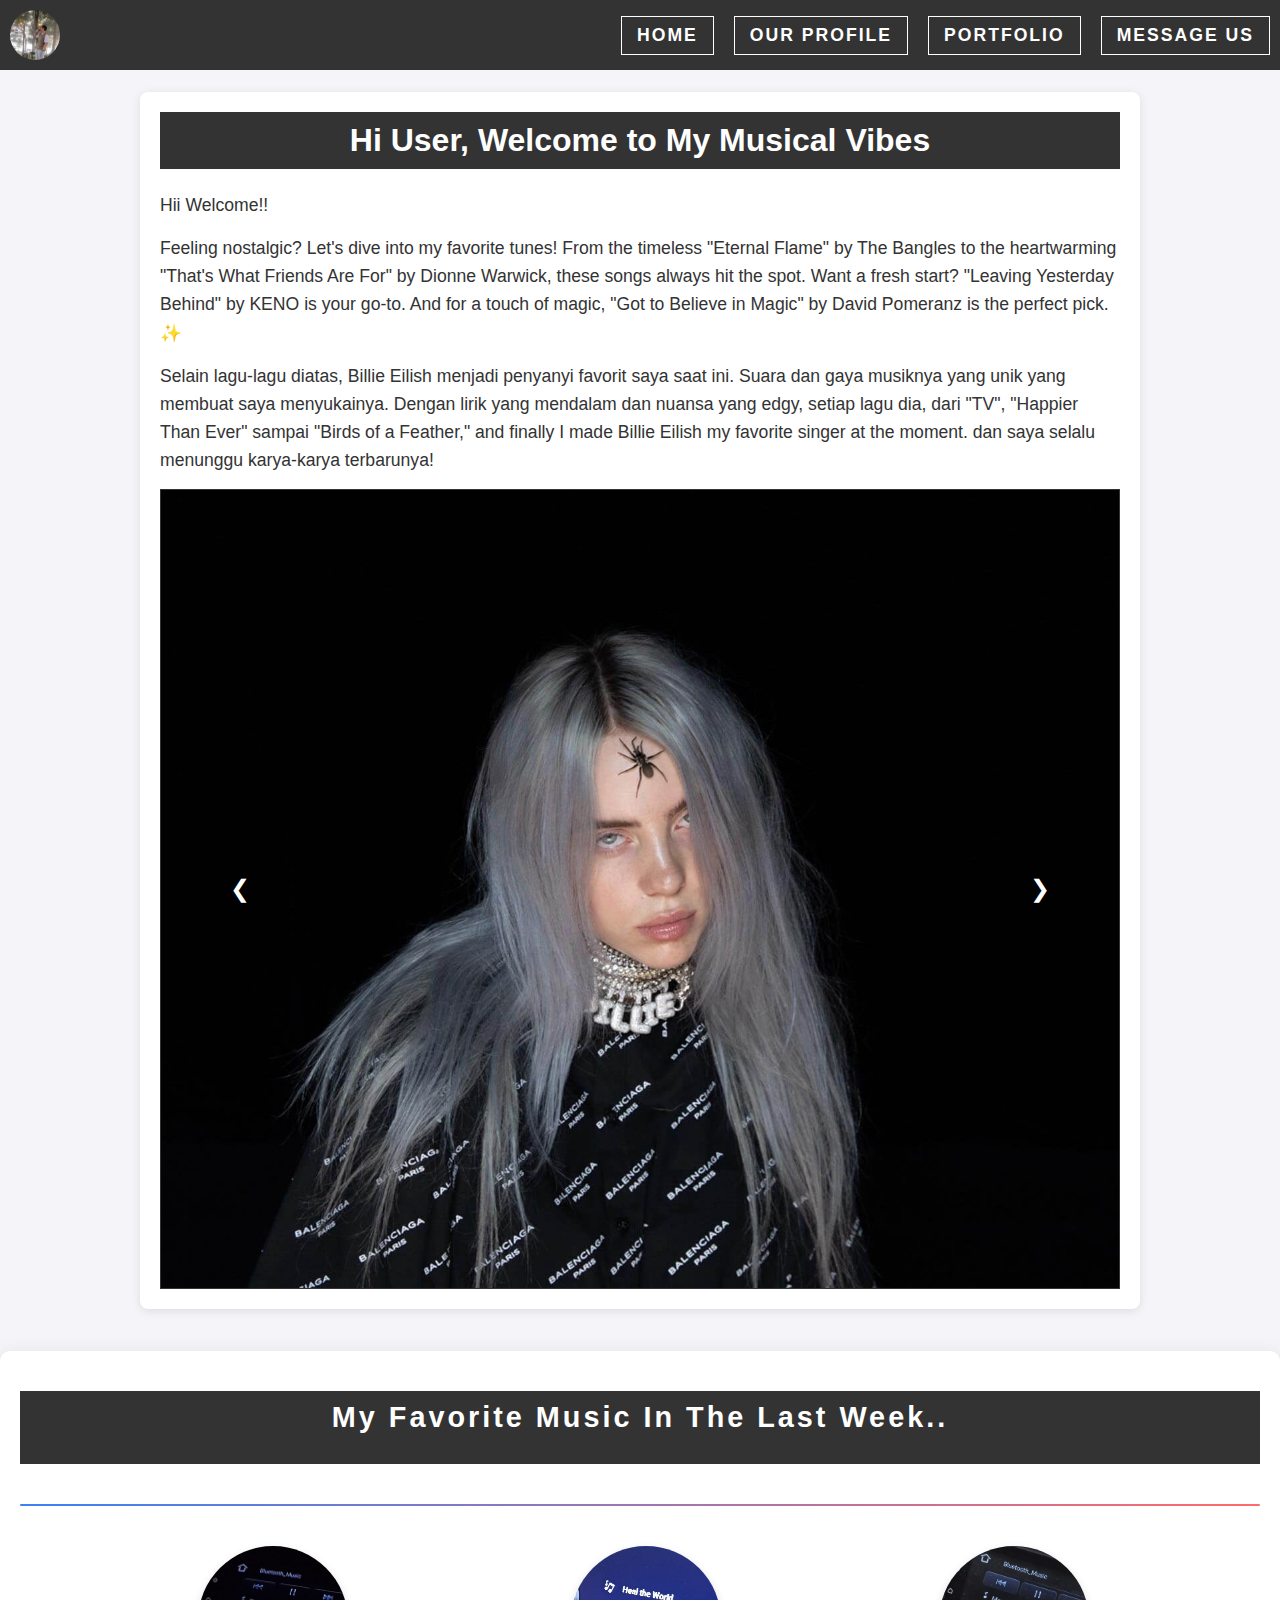
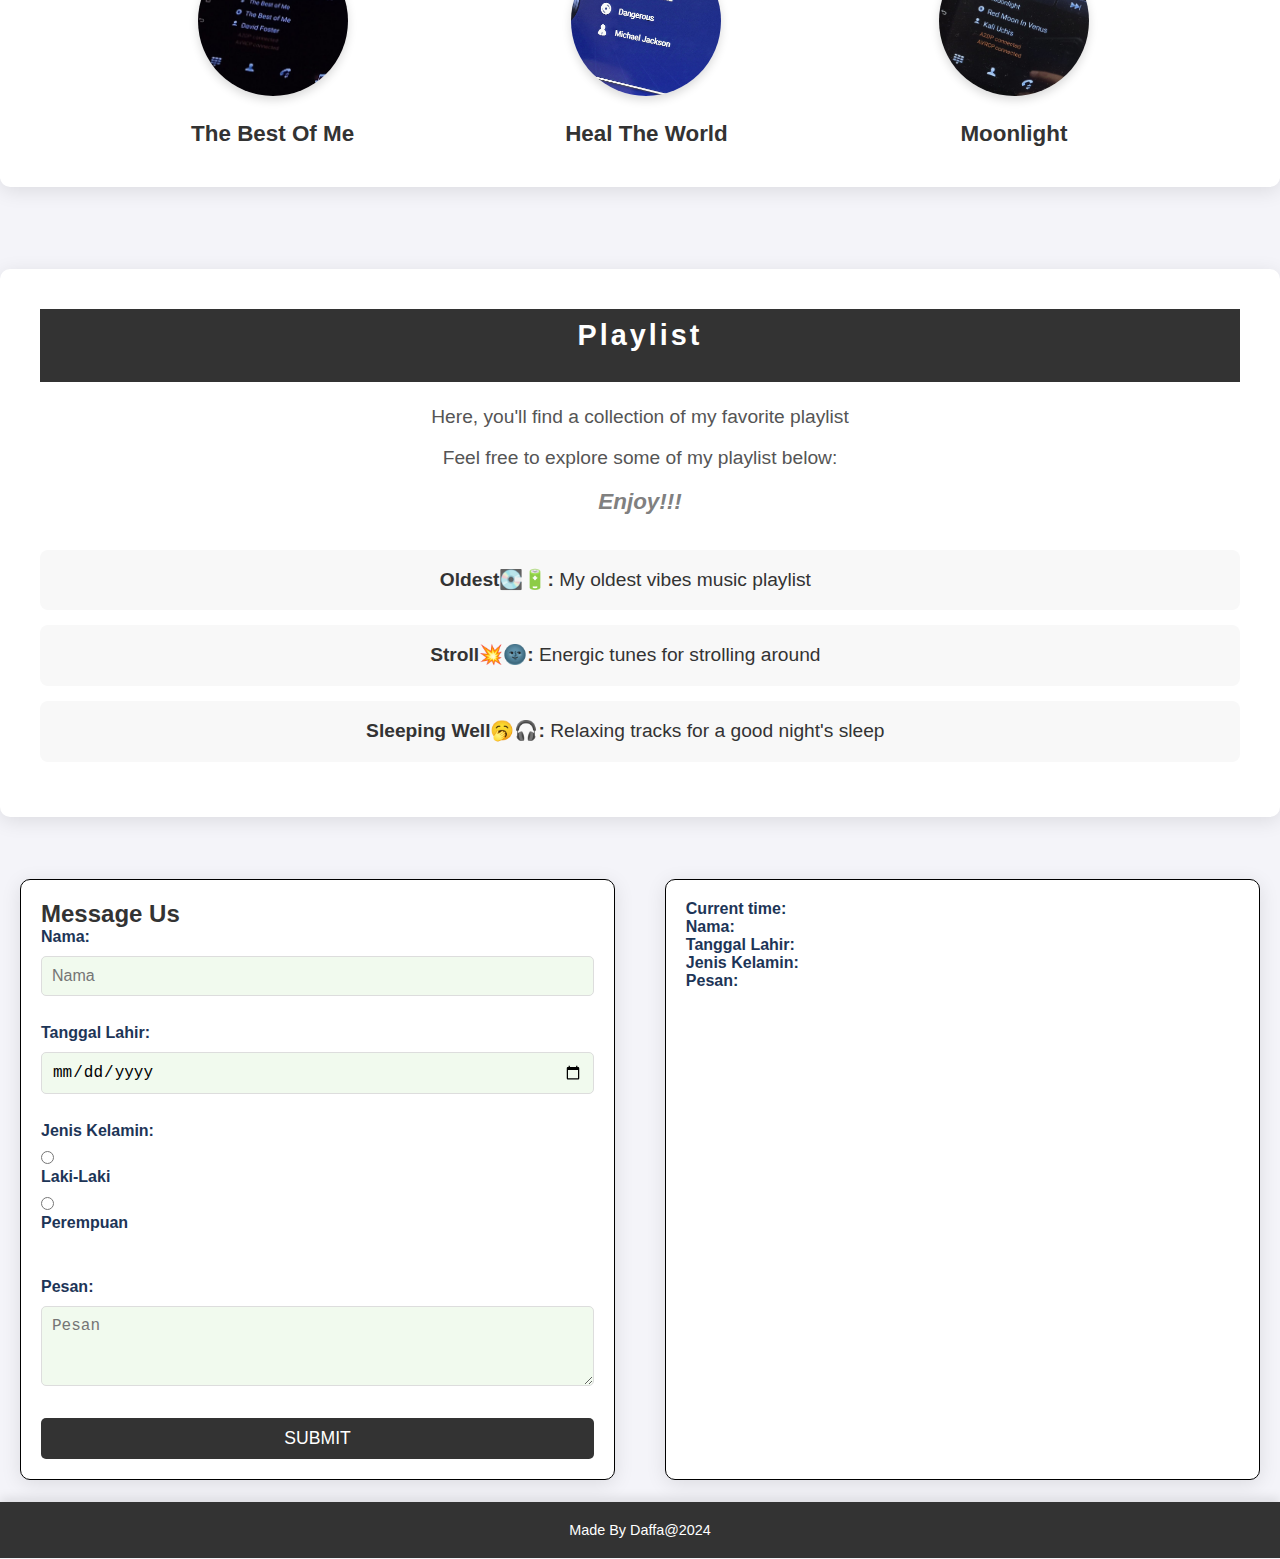
<file: index.html>
<!DOCTYPE html>
<html lang="en">

<head>
    <meta charset="UTF-8">
    <meta name="viewport" content="width=device-width, initial-scale=1.0">
    <title>Musical Vibes</title>
    <script>
        // Fungsi untuk meminta nama pengguna dan menampilkannya
        function greetUser() {
            // Meminta nama pengguna
            const userName = prompt("Silakan masukkan nama Anda:");
    
            // Jika pengguna memasukkan nama, tampilkan sapaan
            if (userName) {
                document.getElementById("greeting").innerHTML = "Hi " + userName + ", Welcome to My Musical Vibes";
            } else {
                document.getElementById("greeting").innerHTML = "Hi User, Welcome to My Musical Vibes";
            }
        }
    </script>    
    <link rel="stylesheet" href="CSS\styles.CSS">
</head>

<body onload="greetUser();">

    <header class="main-header">
        <!-- Logo -->
        <div class="logo-icon"></div>

        <!-- Navigation -->
        <nav>
            <a href="#section-home">Home</a>
            <a href="#section-our-profile">Our Profile</a>
            <a href="#section-portfolio">Portfolio</a>
            <a href="#section-message-us">Message Us</a>
        </nav>
    </header>

    <hr /> 
     
    <main>
        <!-- Home -->
        <section id="section-home">
            <header>
                <h1 id="greeting">Hi User, Welcome to My Musical Vibes</h1>
            </header>

            <hr />

            <article>
                <p>Hii Welcome!!</p> 
                <p>Feeling nostalgic? Let's dive into my favorite tunes!  From the timeless "Eternal Flame" by The Bangles to the heartwarming "That's What Friends Are For" by Dionne Warwick, these songs always hit the spot. Want a fresh start? "Leaving Yesterday Behind" by KENO is your go-to. And for a touch of magic, "Got to Believe in Magic" by David Pomeranz is the perfect pick. ✨</p>
                <p>Selain lagu-lagu diatas, Billie Eilish menjadi penyanyi favorit saya saat ini. Suara dan gaya musiknya yang unik yang membuat saya menyukainya. Dengan lirik yang mendalam dan nuansa yang edgy, setiap lagu dia, dari "TV", "Happier Than Ever" sampai "Birds of a Feather," and finally I made Billie Eilish my favorite singer at the moment. dan saya selalu menunggu karya-karya terbarunya!</p>

                <!-- Photo Banner AutoSlide -->
                <div class="photo-banner">
                    <button class="prev" onclick="prevSlide()">&#10094;</button>
                    <button class="next" onclick="nextSlide()">&#10095;</button>
                </div>

                <script>
                    let images = [
                        'assets/BB.jpg',
                        'assets/logo.jpg',
                        'assets/PIK.jpg',
                        'assets/SG.jpg',
                        'assets/BE.jpg'      
                    ];
                    
                    let currentIndex = 0;
                    const photoBanner = document.querySelector('.photo-banner');
                    
                    function showSlide(index) {
                        currentIndex = (index + images.length) % images.length;
                        photoBanner.style.backgroundImage = `url(${images[currentIndex]})`;
                    }
                    
                    function nextSlide() {
                        showSlide(currentIndex + 1);
                    }
                    
                    function prevSlide() {
                        showSlide(currentIndex - 1);
                    }
                    
                    // Auto-slide function (change every 3 seconds)
                    setInterval(nextSlide, 3000);
                    
                    // Initialize first slide
                    showSlide(currentIndex);
                    </script>
            </article>
        </section>

        <hr />  
        
        <!-- Our Profile -->
        <section id="section-our-profile">
            <header>
                <h1>My Favorite Music In The Last Week..</h1>
            </header>

            <hr /> 

            <div class="profile-icon-container">
                <div>
                    <div class="profile-icon-BestofMe"></div>
                    <h3>The Best of Me</h3>
                </div>
    
                <div>
                    <div class="profile-icon-HTW"></div>
                    <h3>Heal The World</h3>
                </div>
    
                <div>
                    <div class="profile-icon-Moonlight"></div>
                    <h3>Moonlight</h3>
                </div>
            </div>
        </section>

        <hr /> 

        <!-- Portfolio -->
        <section id="section-portfolio">
            <header>
                <h1>Playlist</h1>
            </header>

            <article>
                <p>Here, you'll find a collection of my favorite playlist</p>
                <p>Feel free to explore some of my playlist below:</p>
                <p>Enjoy!!!</p>
                <ul>
                    <li><strong>Oldest💽🔋:</strong> <a href="https://music.youtube.com/playlist?list=PLFf0my0d2VwNegctoSVGU4mlFp2LVnfX6&si=BN3sC7oX2uYG83bK" target="_blank">My oldest vibes music playlist</a></li>
                    <li><strong>Stroll💥🌚:</strong> <a href="https://music.youtube.com/playlist?list=PLFf0my0d2VwMRZ01JtO-R95lJWsp7Ymn8&si=c757HAaMAb6bn1ag" target="_blank">Energic tunes for strolling around</a></li>
                    <li><strong>Sleeping Well🥱🎧:</strong> <a href="//music.youtube.com/playlist?list=PLFf0my0d2VwMzkpYg-5eAAznW4ZrN3csH&si=TPZDAVm29cNrHdB4" target="_blank">Relaxing tracks for a good night's sleep</a></li>
                </ul>
            </article>
        </section>

        <hr /> 

        <!-- Message Us -->
        <section id="section-message-us">
        <title>Message Us</title>
        <style>
            body {
                font-family: Arial, sans-serif;
                margin: 0;
                padding: 0;
            }
    
            header {
                background-color: #333;
                color: white;
                padding: 10px;
                text-align: center;
            }
    
            nav {
                display: flex;
                justify-content: center;
                gap: 20px;
            }
    
            nav a {
                color: white;
                text-decoration: none;
            }
    
            .container {
                display: flex;
                justify-content: space-between;
                flex-wrap: wrap;
                padding: 20px;
            }
    
            .contact-form,
            .message-display {
                border: 1px solid #000;
                padding: 20px;
                width: 48%;
                box-sizing: border-box;
            }
    
            label {
                display: block;
                margin-bottom: 10px;
            }
    
            input[type="text"],
            input[type="date"],
            textarea {
                width: 100%;
                padding: 10px;
                margin-bottom: 10px;
                box-sizing: border-box;
            }
    
            textarea {
                height: 80px;
            }
    
            button {
                padding: 10px;
                width: 100%;
                background-color: #333;
                color: white;
                border: none;
                cursor: pointer;
            }
    
            button:hover {
                background-color: #555;
            }
    
            .message-display p span {
                font-weight: bold;
            }
    
            footer {
                text-align: center;
                padding: 20px;
                background-color: #333;
                color: white;
                position: relative;
                bottom: 0;
                width: 100%;
            }
    
            /* Media Queries for Responsive Design */
            @media screen and (max-width: 768px) {
                nav {
                    flex-direction: column;
                }
    
                .container {
                    flex-direction: column;
                    padding: 10px;
                }
    
                .contact-form,
                .message-display {
                    width: 100%;
                    margin-bottom: 20px;
                }
            }
    
            @media screen and (max-width: 480px) {
                h1, h2, h3 {
                    font-size: 1.2em;
                }
    
                nav {
                    font-size: 0.9em;
                }
    
                input[type="text"],
                input[type="date"],
                textarea {
                    font-size: 0.9em;
                }
    
                button {
                    padding: 8px;
                    font-size: 0.9em;
                }
            }
        </style>
</head>
<body>

<div class="container">
    <!-- Form dengan Validasi-->
    <section class="contact-form">
        <h2>Message Us</h2>
        <form id="messageForm">
            <label for="name">Nama:</label>
            <input type="text" id="name" name="name" placeholder="Nama"><br><br>

            <label for="dob">Tanggal Lahir:</label>
            <input type="date" id="dob" name="dob"><br><br>

            <label for="gender">Jenis Kelamin:</label>
            <input type="radio" id="male" name="gender" value="Laki-Laki">
            <label for="male">Laki-Laki</label>
            <input type="radio" id="female" name="gender" value="Perempuan">
            <label for="female">Perempuan</label><br><br>

            <label for="message">Pesan:</label>
            <textarea id="message" name="message" placeholder="Pesan"></textarea><br><br>

            <button type="button" onclick="submitForm()">Submit</button>
        </form>
    </section>

    <section class="message-display">
        <p><span>Current time:</span> <span id="currentTime"></span></p>
        <p><span>Nama:</span> <span id="displayName"></span></p>
        <p><span>Tanggal Lahir:</span> <span id="displayDob"></span></p>
        <p><span>Jenis Kelamin:</span> <span id="displayGender"></span></p>
        <p><span>Pesan:</span> <span id="displayMessage"></span></p>
    </section>
</div>

<script>
   // Fungsi validasi dan pengiriman form
function submitForm() {
    const name = document.getElementById("name").value.trim();
    const dob = document.getElementById("dob").value;
    const gender = document.querySelector('input[name="gender"]:checked');
    const message = document.getElementById("message").value.trim();

    // Validasi
    if (name === "") {
        alert("Nama harus diisi");
        return;
    }
    if (dob === "") {
        alert("Tanggal lahir harus diisi");
        return;
    }
    if (!gender) {
        alert("Jenis kelamin harus dipilih");
        return;
    }
    if (message === "") {
        alert("Pesan harus diisi");
        return;
    }

    // Tampilkan nilai pada bagian tampilan pesan
    document.getElementById("displayName").textContent = name;
    document.getElementById("displayDob").textContent = dob;
    document.getElementById("displayGender").textContent = gender.value;
    document.getElementById("displayMessage").textContent = message;

    alert("Form berhasil disubmit!");
}


    function updateTime() {
        const currentTime = new Date().toString();
        document.getElementById("currentTime").textContent = currentTime;
    }

    // Memperbarui waktu setiap detik
    setInterval(updateTime, 1000);
</script>
    </main>
    
    <hr />

    <footer>
        <p>Made By Daffa@2024</p>
    </footer>
</body>

</html>
</file>
